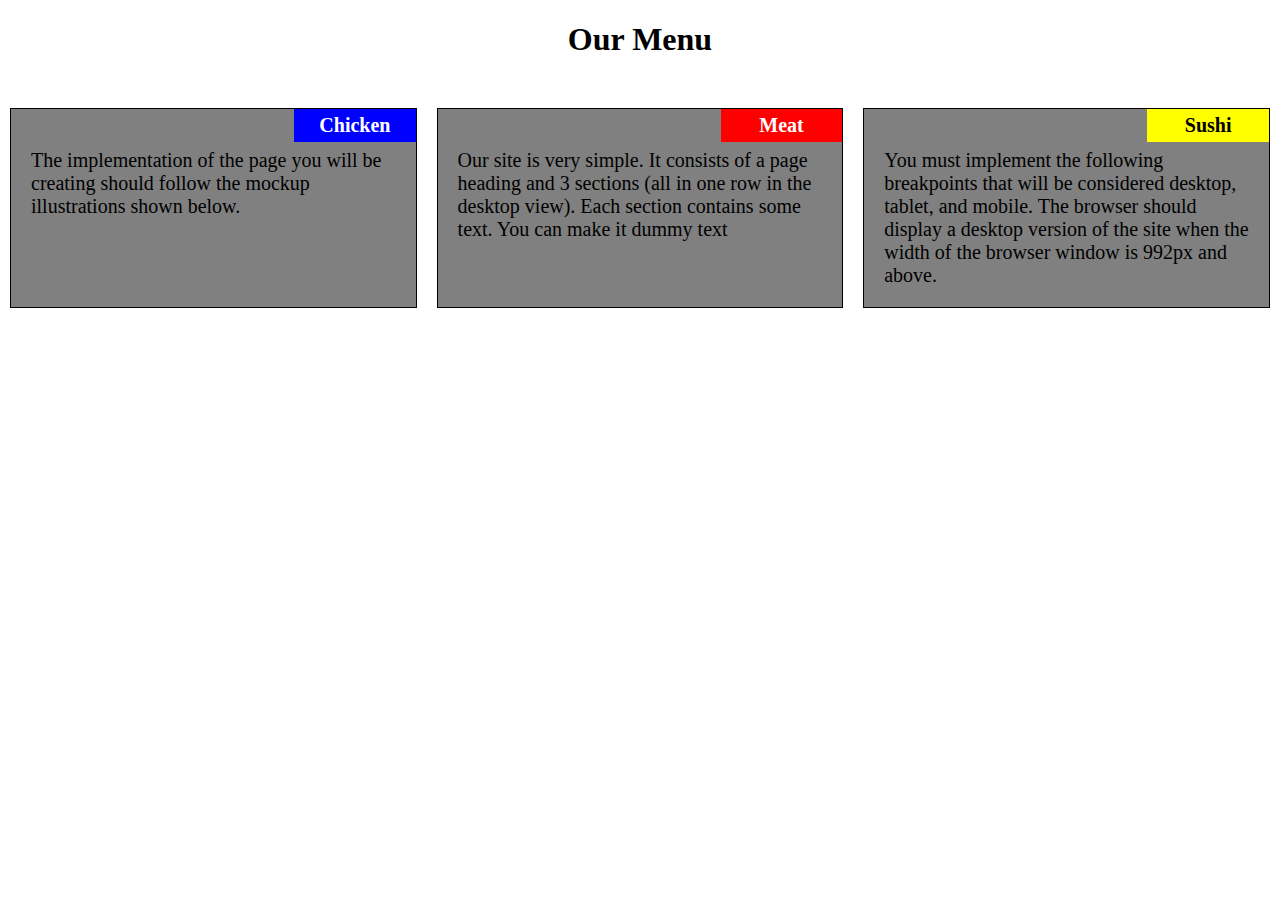
<file: Module2-solution/index.html>
<!DOCTYPE html>
<html>
<head>
	<meta charset="utf-8">
	<meta name="viewport" content="width=device-width, initial-scale=1">
	<title>Assignment Solution for module 2</title>
	<link rel="stylesheet" href="css/styling.css">
</head>
<style type="text/css">
	
</style>
<body>
<h1>Our Menu</h1>

<div class="row">
<div class= "contain pc-1 tb-1 mb-1" >
	<section >
	<div id="chicken">
		Chicken
	</div>
	<p>The implementation of the page you will be creating should follow the mockup illustrations shown below.</p>
	</section>
</div>

<div class="contain pc-1 tb-1 mb-1">
	<section>
		<div id="Meat" >
			Meat
		</div>
	<p>Our site is very simple. It consists of a page heading and 3 sections (all in one row in the desktop view). Each section contains some text. You can make it dummy text</p>
	</section>
</div>

<div class="contain pc-1 tb-2 mb-1">
	<section>
		<div id="sushi">
			Sushi
		</div>
	<p>You must implement the following breakpoints that will be considered desktop, tablet, and mobile. The browser should display a desktop version of the site when the width of the browser window is 992px and above.</p>
	</section>
</div>
</div>
</body>
</html>
</file>
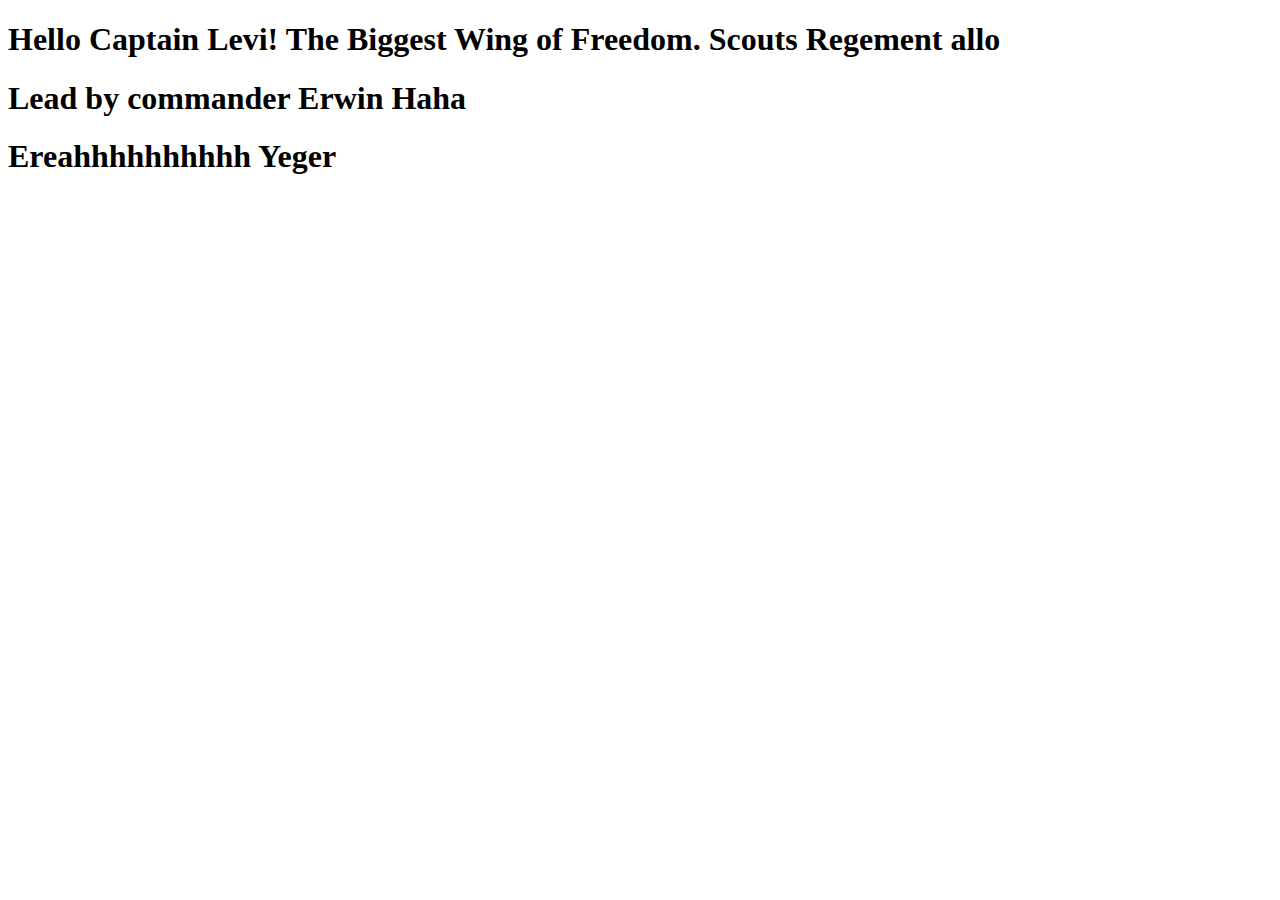
<file: site/index.html>
<!DOCTYPE html>
  <html>
  <head>
  	<title>Hello Hamdan!</title>
  </head>
  <body>
  <h1>Hello Captain Levi! The Biggest Wing of Freedom. Scouts Regement allo</h1>
  <h1>Lead by commander Erwin Haha </h1>
  <h1>Ereahhhhhhhhhh Yeger </h1>
  </body>
  </html>
</file>
<file: Module2-solution/css/styling.css>
*{
	box-sizing: border-box;
}
body{
	margin: 0;
	padding: 0;
}
h1{
	margin-bottom: 30px;
	text-align: center;
}

p {
  	margin-top: 20px;
  	padding:  20px
}
.contain
{
	border: none;
	margin-left: auto;
	margin-right: auto;
	margin-bottom: 10px;
	margin-top: 10px;
	padding: 10px;
}
section{
	width: 100%;
	height: 200px;
	position: relative;
	overflow: auto;
	border: 1px solid black;
	background-color: grey;
	font-size: 125%;
}
.row
{
	width:100%;
}
#chicken
{
	text-align: center;
	float: right;
	width: 30%;
	background-color: blue;
	font-weight: bold;
	color: white;
	padding: 5px;
}
#Meat
{
	text-align: center;
	float: right;
	width: 30%;
	background-color: red;
	font-weight: bold;
	color: white;
	padding: 5px;
}

#sushi
{
	text-align: center;
	float: right;
	width: 30%;
	background-color: yellow;
	font-weight: bold;
	padding: 5px;
}
/********** For PC **************/

@media(min-width: 992px)
{
	.pc-1 {
		float: left;
		width: 33.33%
}
}

/********* for tablet**********/
@media(min-width: 768px) and (max-width: 991px)
{
	.tb-1
	{
		float: left;
		width:50%;
	}
	.tb-2
	{
		float: left;
		width:100%;
	}
}
@media (max-width: 768px) 
{
	.mb-1
	{
		float: left;
		width:100%
	}
}
</file>
